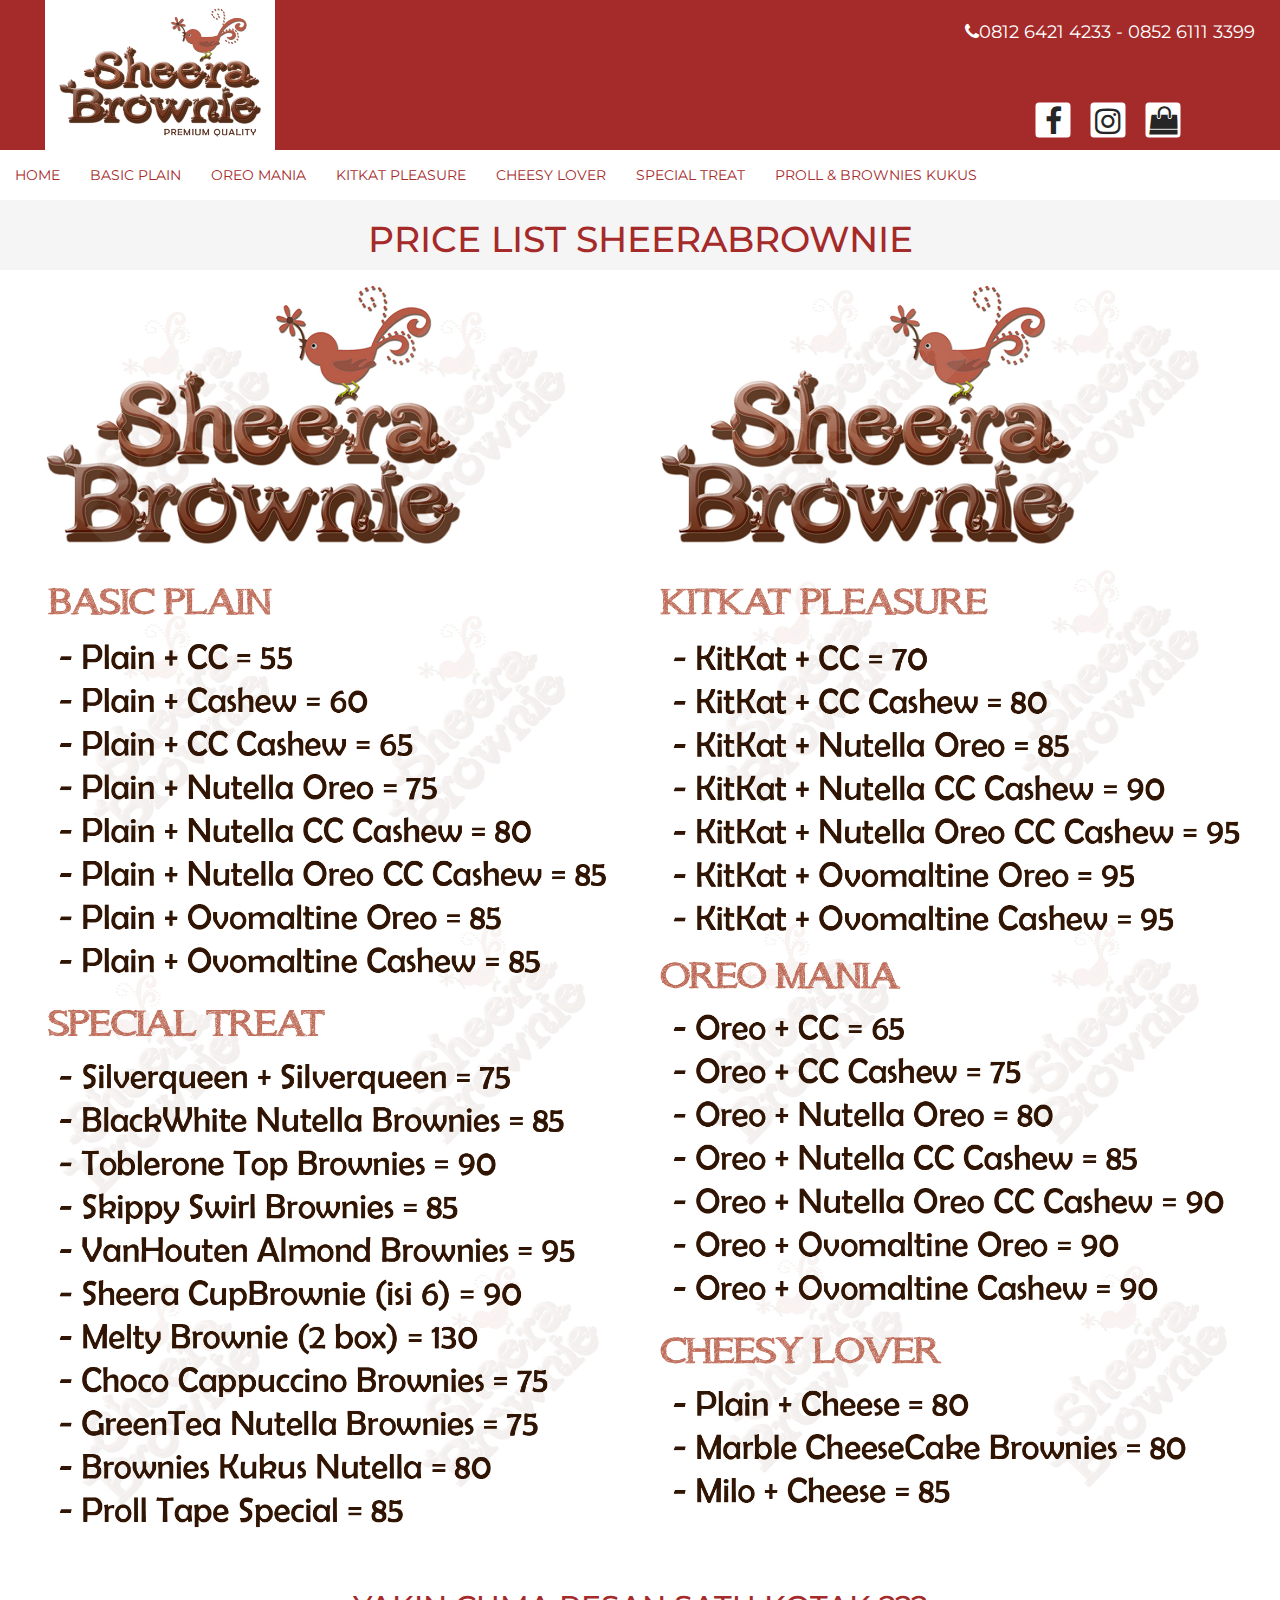
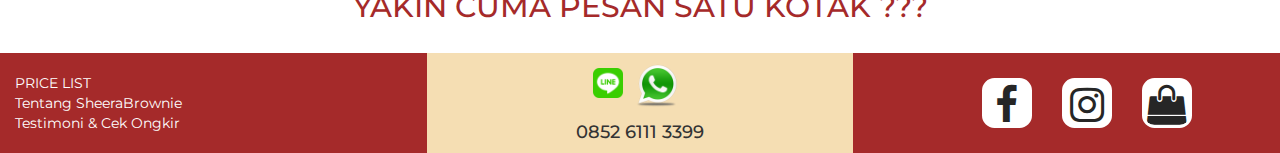
<file: pricelist.html>
<!DOCTYPE HTML>
<html>
    
    <!-- BAGIAN JUDUL ATAS -->
    <head>
        
        <title>SheeraBrownie - Testimoni</title>
        <link rel="stylesheet" type="text/css" href="bootstrap/css/bootstrap.css">
        
        <link rel="stylesheet" type="text/css" href="CSS/styletugas02.css">
        
        <link rel="icon" href="images/logo.jpg" type="images/jpg"/> 
        
        <link href="https://maxcdn.bootstrapcdn.com/font-awesome/4.7.0/css/font-awesome.min.css" rel="stylesheet" integrity="sha384-wvfXpqpZZVQGK6TAh5PVlGOfQNHSoD2xbE+QkPxCAFlNEevoEH3Sl0sibVcOQVnN" crossorigin="anonymous">
        
        <link href="https://fonts.googleapis.com/css?family=Montserrat" rel="stylesheet">
        
        <script type="text/javascript" src="bootstrap/js/jquery.js"></script>
        
        <script type="text/javascript" src="bootstrap/js/bootstrap.js"></script>
        
    </head>
    
    <!-- BAGIAN BODY --> 
    <body>
        <div class="container-fluid">
            
            <!-- HEADER -->
            <div class="header">
                
                <!-- PEMBAGIAN 2 KOLOM HEADER -->
                <div class="row">  
                    
                    <div class="col-xs-3 brownheader center">
                        <img src="images/logopq.jpg" width="230" height="150">
                    </div>
                    
                    <div class="col-xs-9 brownheader right">
                        <ul class="head-contact-info">
                            <br>
                            <li data-original-title="" title=""><i class="fa fa-phone"> 
                            <br>
                            </i>0812 6421 4233 - 0852 6111 3399</li>
                        </ul> 
                        
                     <div class="footer-menu2 right2">    
                        <ul>
                            
                            <li><a href="https://www.facebook.com/SheeraBrownie"><i class="fa fa-facebook" aria-hidden="true"></i></a></li> 
                                
                            <li><a href="https://www.instagram.com/sheerabrownie"><i class="fa fa-instagram" aria-hidden="true"></i></a></li> 
                                
                            <li><a href="http:shopee.co.id/sheerabrownie"><i class="fa fa-shopping-bag" aria-hidden="true"></i></a></li>  
                            
                        </ul>
      
                    </div>
                        
                    </div>
                    
                </div>
                
            </div>
            
        <!-- BAGIAN MENU MENU -->
        <div class="row white">
        <div class="menu-menu-header-container white">
            
            <ul id="menu-menu-header" class="nav navbar-nav">
                
                <li id="menu-item-3513" class="menu-item menu-item-type-custom menu-item-object-custom current-menu-item current_page_item menu-item-home menu-item-3513 active" data-original-title="" title="">
                <a href="index.html" id="linkcol2">HOME</a></li>
                
                <li id="menu-item-94" class="menu-item menu-item-type-post_type menu-item-object-page menu-item-94" data-original-title="" title="">
                <a href="basic-plain.html" id="linkcol2">BASIC PLAIN</a></li>
                
                <li id="menu-item-96" class="menu-item menu-item-type-post_type menu-item-object-page menu-item-96" data-original-title="" title="">
                <a href="oreo-mania.html" id="linkcol2">OREO MANIA</a></li>
                
                <li id="menu-item-92" class="menu-item menu-item-type-post_type menu-item-object-page menu-item-92" data-original-title="" title="">
                <a href="kitkat-pleasure.html" id="linkcol2">KITKAT PLEASURE</a></li>
                
                <li id="menu-item-3502" class="menu-item menu-item-type-post_type menu-item-object-page menu-item-3502" data-original-title="" title="">
                <a href="cheesy-lover.html" id="linkcol2">CHEESY LOVER</a></li>
                
                <li id="menu-item-91" class="menu-item menu-item-type-post_type menu-item-object-page menu-item-91" data-original-title="" title="">
                <a href="special-treat.html" id="linkcol2">SPECIAL TREAT</a></li>
                
                <li id="menu-item-3172" class="menu-item menu-item-type-post_type menu-item-object-page menu-item-3172" data-original-title="" title="">
                <a href="proll.html" id="linkcol2">PROLL &amp; BROWNIES KUKUS</a></li>
                 
            </ul>
                
        </div>
        </div>
            
        <div class="row grey">
            
            <h1 class="center" style="color: brown"> PRICE LIST SHEERABROWNIE </h1>
            
         <div>
             <img src="images/pricelist.jpg" class="img-responsive" alt="responsive image">
        </div>  
            
        </div>
        
        <br>
        <h2 class="center" style="color: brown">
            YAKIN CUMA PESAN SATU KOTAK ???
        </h2>
        <br>
            
        <!-- BAGIAN FOOTER -->
            <!-- PEMBAGIAN 3 KOLOM -->
            <div class="row brownf">
                
                <div class="col-xs-4 child-footer">
                    
                    <br>
                    <a href="pricelist.html" id="linkcol"> PRICE LIST </a>  
                    
                    <br>
                    <a href="contact.html" id="linkcol"> Tentang SheeraBrownie </a> 
                    
                    <br>
                    <a href="testimoni.html" id="linkcol"> Testimoni &amp; Cek Ongkir </a>
                    <br>
                    <br>
                    
                </div>
                    
                <div class="col-xs-4 whitef center">
                        
                        <img src="images/line.png" width="30" height="30">
                                
                        <img src="images/wa.png" width="60" height="60">   
                    
                        <h4> 0852 6111 3399 </h4>
                       
                </div>
                   
                        
                <div class="col-xs-4 brownf">
                            
                    <!-- MENU ANIMASI ICON SOCMED -->
                    <div class="footer-menu">    
                        <ul>
                            
                            <li><a href="https://www.facebook.com/SheeraBrownie"><i class="fa fa-facebook" aria-hidden="true"></i></a></li> 
                                
                            <li><a href="https://www.instagram.com/sheerabrownie"><i class="fa fa-instagram" aria-hidden="true"></i></a></li> 
                                
                            <li><a href="http:shopee.co.id/sheerabrownie"><i class="fa fa-shopping-bag" aria-hidden="true"></i></a></li>  
                            
                        </ul>
      
                    </div>
                        
                </div>
                        
    
           </div>
        
           
        
        </div> <!-- tutup conteiner -->
    
        
        
    </body>
    
</html>
</file>
<file: CSS/styletugas02.css>
body{
    font-family: 'Montserrat', sans-serif;
}

/** style navbar **/



.head-contact-info li {
    display: inline;
    margin-right: 10px;
    font-size: 18px;
    text-align: right;
    color: white;
}



.jenis1{
    background-color: white;
}

.jenis2{
    background-color: white;
    height: 200px;
}

.white{
    background-color: white;
}

.white3{
    background-color: white;
}

.grey{
    background-color: whitesmoke;
}

.center{
    text-align: center;
}

.right{
    text-align: right;
}

.right2{
    text-align: right;
    padding-top: 10px;
    padding-bottom: 10px;
}

.red{
    background-color: red;
}

.whitef{
    background-color: wheat;
    height: 100px;
}


.blue{
    background-color: blue;
}

.green{
    background-color: greenyellow;
}

.pink{
    background-color: hotpink;
}

.brown{
    background-color: brown;
}

.brownheader{
    background-color: brown;
    height: 150px;
}

.brownf{
    background-color: brown;
    height: 100px;
}

.brown2{
    background-color: burlywood;
}

.brown2header{
    background-color: burlywood;
    height: 150px;
}

.brown3{
    background-color: goldenrod;
}

.brown3f{
    background-color: darkgoldenrod;
    height: 100px;
}

.yellow{
    background-color: yellow;
}

.tosca{
    background-color: turquoise;
}

.purple{
    background-color: purple;
}

.child-footer{
    height: 100px;
}

.child-content{
    height: 80px;
}

#linkcol{
    color: white;
}

#linkcol2{
    color: brown;
}

/** MENU ANIMASI ICON SOCMED **/

.footer-menu ul {
    display: flex;
    position: absolute;
    top: 50%;
    left: 50%;
    transform: translate(-50%,-50%);
}



.footer-menu ul li{
    list-style: none;
    
}

.footer-menu ul li a{
    width: 50px;
    height: 50px;
    background: white;
    text-align: center;
    line-height: 47px;
    font-size: 40px;
    margin: 0 15px;
    display: block;
    border-radius: 25%;
    position: relative;
    overflow: hidden;
    border: 3px solid #fff;
    z-index: 1
        
}

.footer-menu ul li a .fa{
    position: relative;
    color: #262626;
    transition: .5s;
    z-index: 3;
}

.footer-menu ul li a:hover 

.fa{
    color: #fff;
    transform: rotateY(360deg)
}

.footer-menu ul li a:before{
    content: '';
    position: absolute;
    top: 100%;
    left: 0;
    width: 100%;
    height: 100px;
    background: #f00;
    transition: .5s;
    z-index: 2;
}

.footer-menu ul li a:hover:before{
    top: 0;
}

ul li:nth-child(1) a:before{
    background: #3b5999;
}

ul li:nth-child(2) a:before{
    background: #e4405f;
}

ul li:nth-child(3) a:before{
    background: #f46f30;
}





/** MENU ANIMASI ICON SOCMED 2 **/

.footer-menu2 ul {
    display: flex;
    position: absolute;
    top: 80%;
    left: 80%;
    transform: translate(-50%,-50%);
}



.footer-menu2 ul li{
    list-style: none;
    
}

.footer-menu2 ul li a{
    width: 35px;
    height: 35px;
    background: white;
    text-align: center;
    line-height: 10px;
    font-size: 30px;
    margin: 10px;
    display: block;
    border-radius: 10%;
    position: relative;
    overflow: hidden;
    border: 3px solid #fff;
    z-index: 1
        
}

.footer-menu2 ul li a .fa{
    position: relative;
    color: #262626;
    transition: .5s;
    z-index: 3;
}

.footer-menu2 ul li a:hover 

.fa{
    color: #fff;
    transform: rotateY(360deg)
}

.footer-menu2 ul li a:before{
    content: '';
    position: absolute;
    top: 100%;
    left: 0;
    width: 100%;
    height: 100px;
    background: #f00;
    transition: .5s;
    z-index: 2;
}

.footer-menu2 ul li a:hover:before{
    top: 0;
}

ul li:nth-child(1) a:before{
    background: #3b5999;
}

ul li:nth-child(2) a:before{
    background: #e4405f;
}

ul li:nth-child(3) a:before{
    background: #f46f30;
}


/** MENU ANIMASI ICON SOCMED 2 **/
element.style {
}
235b7.css:922
.row {
    margin-left: 0px;
    margin-right: 0px;
}
235b7.css:517
.row {
    margin-right: -15px;
    margin-left: -15px;
}
style.css:1
.isotope {
    -webkit-transition-property: height,width;
    -moz-transition-property: height,width;
    -ms-transition-property: height,width;
    -o-transition-property: height,width;
    transition-property: height,width;
}
style.css:1
.isotope, .isotope .isotope-item {
    -webkit-transition-duration: .8s;
    -moz-transition-duration: .8s;
    -ms-transition-duration: .8s;
    -o-transition-duration: .8s;
    transition-duration: .8s;
}
style.css:1
.row {
    margin-left: 0;
    margin-right: 0;
}
235b7.css:433
* {
    -webkit-box-sizing: border-box;
    -moz-box-sizing: border-box;
    box-sizing: border-box;
}
user agent stylesheet
div {
    display: block;
}
Inherited from body.home.blog.wc-shortcodes-font-awesome-enabled
235b7.css:922
body {
    font-family: 'Open Sans',sans-serif;
}
235b7.css:433
body {
    font-family: "Helvetica Neue",Helvetica,Arial,sans-serif;
    font-size: 14px;
    line-height: 1.42857143;
    color: #333;
    background-color: #fff;
}
style.css:1
.logo, .logo a, .logo p, .textwidget, body, h1, h2, h3, h4, h5, h6, p {
    font-family: 'Open Sans',sans-serif;
}
Inherited from html
235b7.css:433
html {
    font-size: 62.5%;
    -webkit-tap-highlight-color: rgba(0,0,0,0);
}
235b7.css:420
html {
    font-family: sans-serif;
    -webkit-text-size-adjust: 100%;
    -ms-text-size-adjust: 100%;
}
Pseudo ::before element
235b7.css:916
.clearfix:before, .clearfix:after, .container:before, .container:after, .container-fluid:before, .container-fluid:after, .row:before, .row:after, .form-horizontal .form-group:before, .form-horizontal .form-group:after, .btn-toolbar:before, .btn-toolbar:after, .btn-group-vertical>.btn-group:before, .btn-group-vertical>.btn-group:after, .nav:before, .nav:after, .navbar:before, .navbar:after, .navbar-header:before, .navbar-header:after, .navbar-collapse:before, .navbar-collapse:after, .pager:before, .pager:after, .panel-body:before, .panel-body:after, .modal-footer:before, .modal-footer:after {
    display: table;
    content: " ";
}
235b7.css:433
*:before, *:after {
}
Pseudo ::after element
235b7.css:920
.clearfix:after, .container:after, .container-fluid:after, .row:after, .form-horizontal .form-group:after, .btn-toolbar:after, .btn-group-vertical>.btn-group:after, .nav:after, .navbar:after, .navbar-header:after, .navbar-collapse:after, .pager:after, .panel-body:after, .modal-footer:after {
    clear: both;
}
235b7.css:916
.clearfix:before, .clearfix:after, .container:before, .container:after, .container-fluid:before, .container-fluid:after, .row:before, .row:after, .form-horizontal .form-group:before, .form-horizontal .form-group:after, .btn-toolbar:before, .btn-toolbar:after, .btn-group-vertical>.btn-group:before, .btn-group-vertical>.btn-group:after, .nav:before, .nav:after, .navbar:before, .navbar:after, .navbar-header:before, .navbar-header:after, .navbar-collapse:before, .navbar-collapse:after, .pager:before, .pager:after, .panel-body:before, .panel-body:after, .modal-footer:before, .modal-footer:after {
    display: table;
    content: " ";
}
235b7.css:433
*:before, *:after {
}

element.style {
}
235b7.css:922
.row {
    margin-left: 0px;
    margin-right: 0px;
}
235b7.css:517
.row {
    margin-right: -15px;
    margin-left: -15px;
}
style.css:1
.isotope {
    -webkit-transition-property: height,width;
    -moz-transition-property: height,width;
    -ms-transition-property: height,width;
    -o-transition-property: height,width;
    transition-property: height,width;
}
style.css:1
.isotope, .isotope .isotope-item {
    -webkit-transition-duration: .8s;
    -moz-transition-duration: .8s;
    -ms-transition-duration: .8s;
    -o-transition-duration: .8s;
    transition-duration: .8s;
}
style.css:1
.row {
    margin-left: 0;
    margin-right: 0;
}
235b7.css:433
* {
    -webkit-box-sizing: border-box;
    -moz-box-sizing: border-box;
    box-sizing: border-box;
}
user agent stylesheet
div {
    display: block;
}
Inherited from body.home.blog.wc-shortcodes-font-awesome-enabled
235b7.css:922
body {
    font-family: 'Open Sans',sans-serif;
}
235b7.css:433
body {
    font-family: "Helvetica Neue",Helvetica,Arial,sans-serif;
    font-size: 14px;
    line-height: 1.42857143;
    color: #333;
    background-color: #fff;
}
style.css:1
.logo, .logo a, .logo p, .textwidget, body, h1, h2, h3, h4, h5, h6, p {
    font-family: 'Open Sans',sans-serif;
}
Inherited from html
235b7.css:433
html {
    font-size: 62.5%;
    -webkit-tap-highlight-color: rgba(0,0,0,0);
}
235b7.css:420
html {
    font-family: sans-serif;
    -webkit-text-size-adjust: 100%;
    -ms-text-size-adjust: 100%;
}
Pseudo ::before element
235b7.css:916
.clearfix:before, .clearfix:after, .container:before, .container:after, .container-fluid:before, .container-fluid:after, .row:before, .row:after, .form-horizontal .form-group:before, .form-horizontal .form-group:after, .btn-toolbar:before, .btn-toolbar:after, .btn-group-vertical>.btn-group:before, .btn-group-vertical>.btn-group:after, .nav:before, .nav:after, .navbar:before, .navbar:after, .navbar-header:before, .navbar-header:after, .navbar-collapse:before, .navbar-collapse:after, .pager:before, .pager:after, .panel-body:before, .panel-body:after, .modal-footer:before, .modal-footer:after {
    display: table;
    content: " ";
}
235b7.css:433
*:before, *:after {
}
Pseudo ::after element
235b7.css:920
.clearfix:after, .container:after, .container-fluid:after, .row:after, .form-horizontal .form-group:after, .btn-toolbar:after, .btn-group-vertical>.btn-group:after, .nav:after, .navbar:after, .navbar-header:after, .navbar-collapse:after, .pager:after, .panel-body:after, .modal-footer:after {
    clear: both;
}
235b7.css:916
.clearfix:before, .clearfix:after, .container:before, .container:after, .container-fluid:before, .container-fluid:after, .row:before, .row:after, .form-horizontal .form-group:before, .form-horizontal .form-group:after, .btn-toolbar:before, .btn-toolbar:after, .btn-group-vertical>.btn-group:before, .btn-group-vertical>.btn-group:after, .nav:before, .nav:after, .navbar:before, .navbar:after, .navbar-header:before, .navbar-header:after, .navbar-collapse:before, .navbar-collapse:after, .pager:before, .pager:after, .panel-body:before, .panel-body:after, .modal-footer:before, .modal-footer:after {
    display: table;
    content: " ";
}
235b7.css:433
*:before, *:after {
}
</file>
